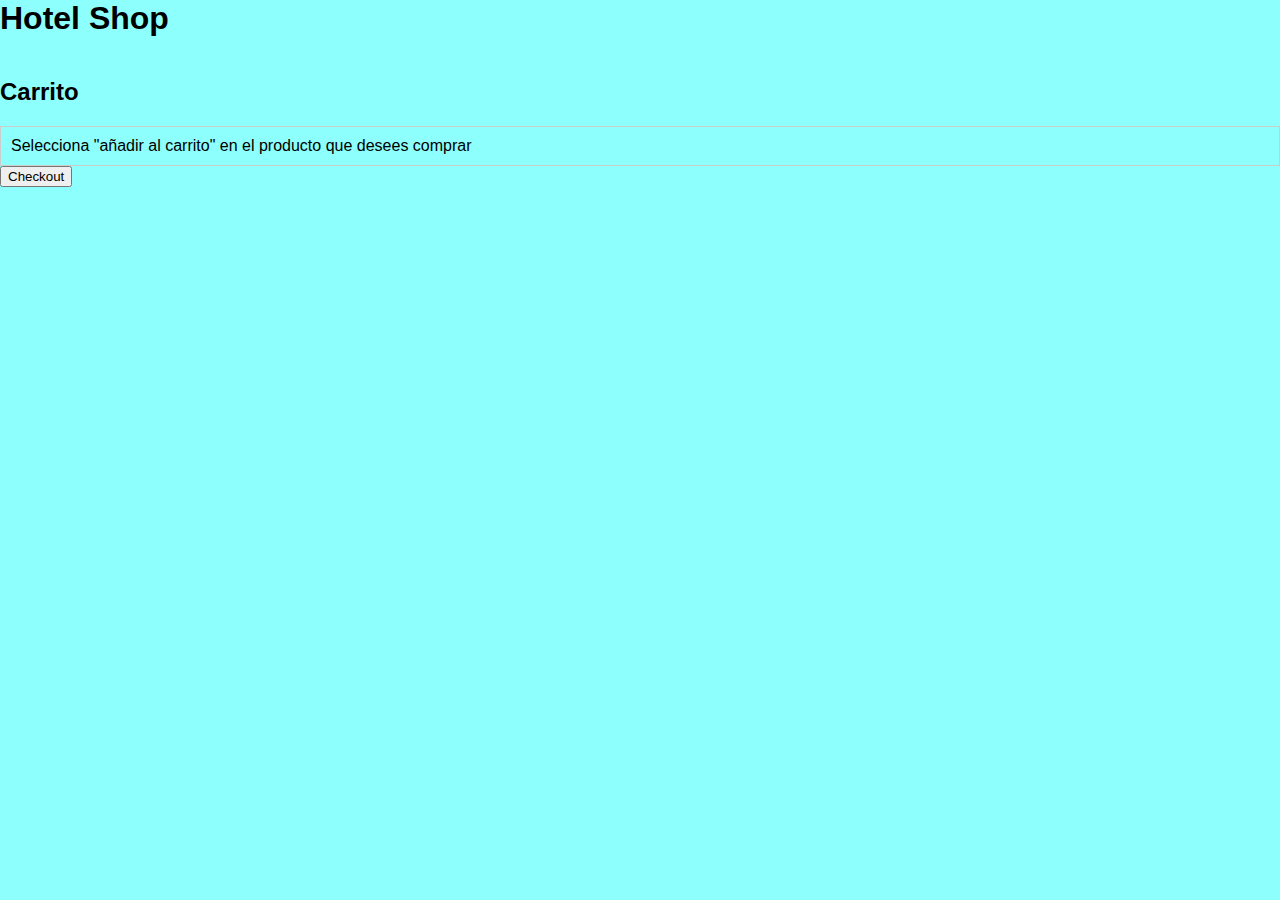
<file: compras.html>
<html lang="en">
<head>
<meta charset="UTF-8">
<meta name="viewport" content="width=device-width, initial-scale=1.0">
<title>Hotel Shop</title>
<link rel="stylesheet" href="styles.css">
</head>
<body>
<div class="container">
  <h1>Hotel Shop</h1>
  <div class="gallery" id="gallery">
  </div>
  <h2>Carrito</h2>
  <div id="cart" class="cart">Selecciona "añadir al carrito" en el producto que desees comprar</div>
  <button id="checkoutBtn" class="checkout-btn">Checkout</button>
</div>
<script src="script.js"></script>
</body>
</html>
</file>
<file: styles.css>
body {
    margin: 0;
    padding: 0;
    font-family: Arial, sans-serif;
    background-color: #8DFFFC;

.gallery {
    display: flex;
    flex-wrap: wrap;
    justify-content: space-around;
}

.product {
    margin: 10px;
    padding: 10px;
    border: 1px solid #ccc;
    width: 200px;
    text-align: center;
}

.cart {
    margin-top: 20px;
    border: 1px solid #ccc;
    padding: 10px;
}

.cart-items {
    list-style-type: none;
    padding: 0;
}

.checkout {
    margin-top: 10px;
}
</file>
